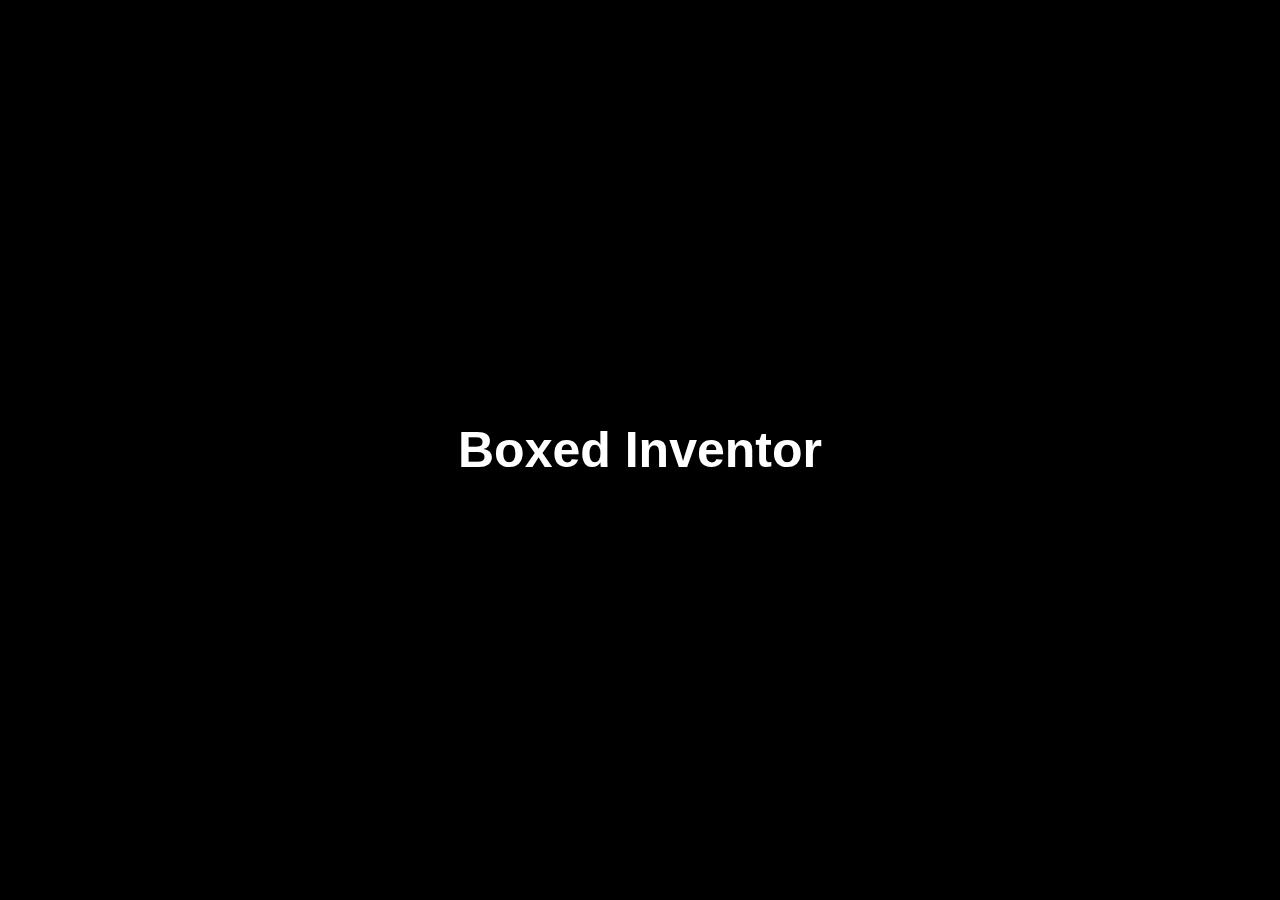
<file: index.html>
<!DOCTYPE html>
<html lang="en">

<head>
    <meta charset="UTF-8">
    <meta http-equiv="X-UA-Compatible" content="IE=edge">
    <meta name="viewport" content="width=device-width, initial-scale=1.0">
    <link rel="stylesheet" href="./index.css">
    <title>Boxed Inventor</title>
</head>

<body>
    <script>
        window.fbAsyncInit = function () {
            FB.init({
                appId: '1206149366608532',
                xfbml: true,
                version: 'v14.0'
            });
            FB.AppEvents.logPageView();
        };

        (function (d, s, id) {
            var js, fjs = d.getElementsByTagName(s)[0];
            if (d.getElementById(id)) { return; }
            js = d.createElement(s); js.id = id;
            js.src = "https://connect.facebook.net/en_US/sdk.js";
            fjs.parentNode.insertBefore(js, fjs);
        }(document, 'script', 'facebook-jssdk'));
    </script>
    <div class="root">
        Boxed Inventor
    </div>
    <div class="fb-like" data-share="true" data-width="450" data-show-faces="true">
    </div>

</body>

</html>
</file>
<file: index.css>
html,body {
    background-color: black;
    width: 100%;
    height: 100%;
    display: flex;
    align-items: center;
    justify-content: center;
}

.root {
    color: white;
    font-size: 50px;
    font-weight: bolder;
    font-family: sans-serif;
}
</file>
